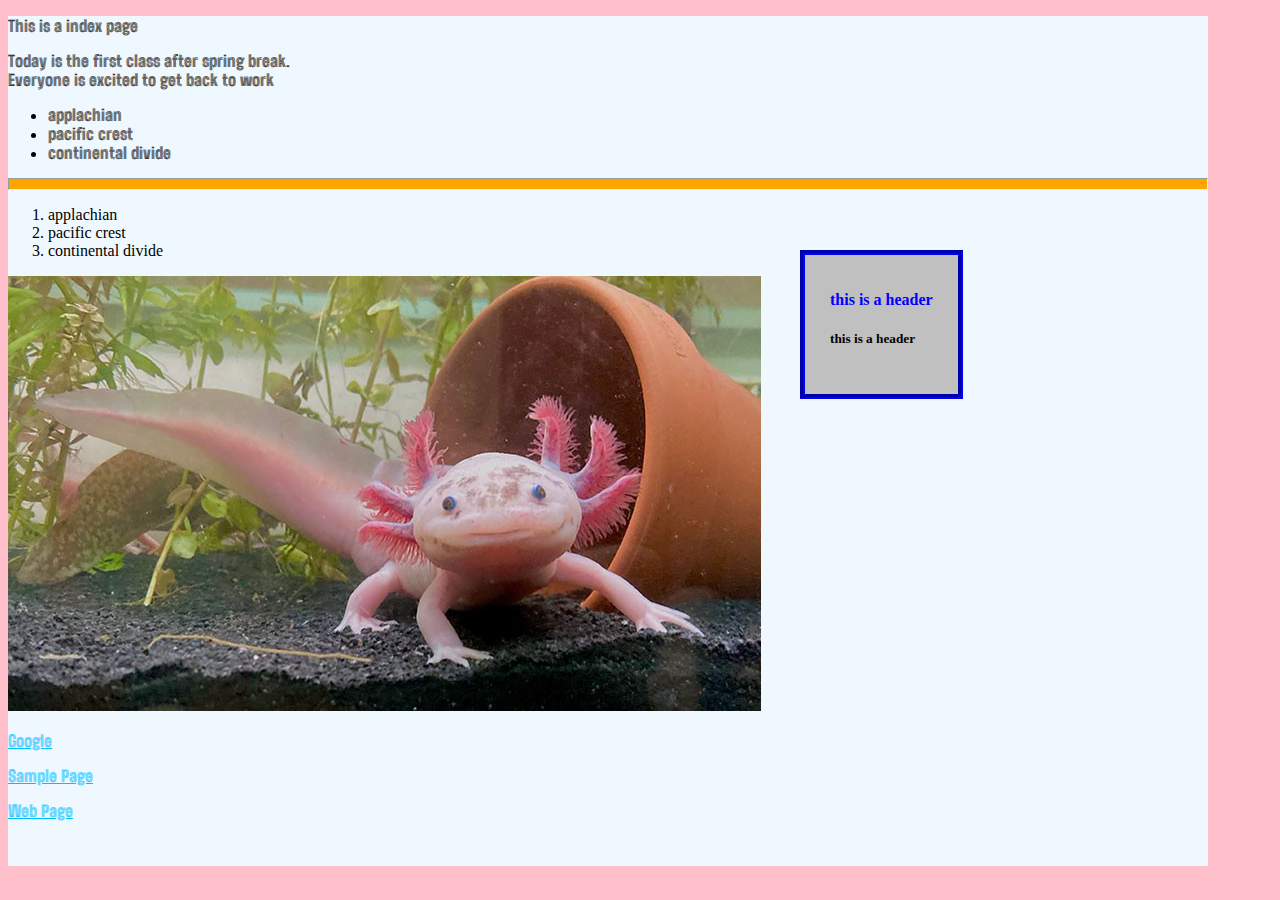
<file: index.html>
<!DOCTYPE HTML>

<html>

<head>
    <link rel="preconnect" href="https://fonts.googleapis.com">
    <link rel="preconnect" href="https://fonts.gstatic.com" crossorigin>
    <link href="https://fonts.googleapis.com/css2?family=Big+Shoulders+Inline:opsz,wght@10..72,100..900&display=swap" rel="stylesheet">
    <title>march 18, 2025</title>

    <link rel="stylesheet" type="text/css" href="default.css">
</head>

<div id="main">
<body>
    <p>This is a index page</p>
    <p>Today is the first class after spring break.<br>Everyone is <b>excited</b>
        to get back to work</p>

        <ul>
            <li>applachian</li>
            <li>pacific crest</li>
            <li>continental divide</li>
        </ul>

        <hr>

        <ol>
            <li>applachian</li>
            <li>pacific crest</li>
            <li>continental divide</li>
        </ol>

        <img src="graphics/the_guy.png">

        <p><a href="https://www.google.com" target="_blank"> Google</a></p>
        <p><a href="sample.html" target="_blank"> Sample Page</a></p>
        <p><a href="web_page.html" target="_blank"> Web Page</a></p>

        <div id="size">
        <h1>this is a header</h1>
        <h5>this is a header</h5>
        </div>
    
</body>
</div>

</html>
</file>
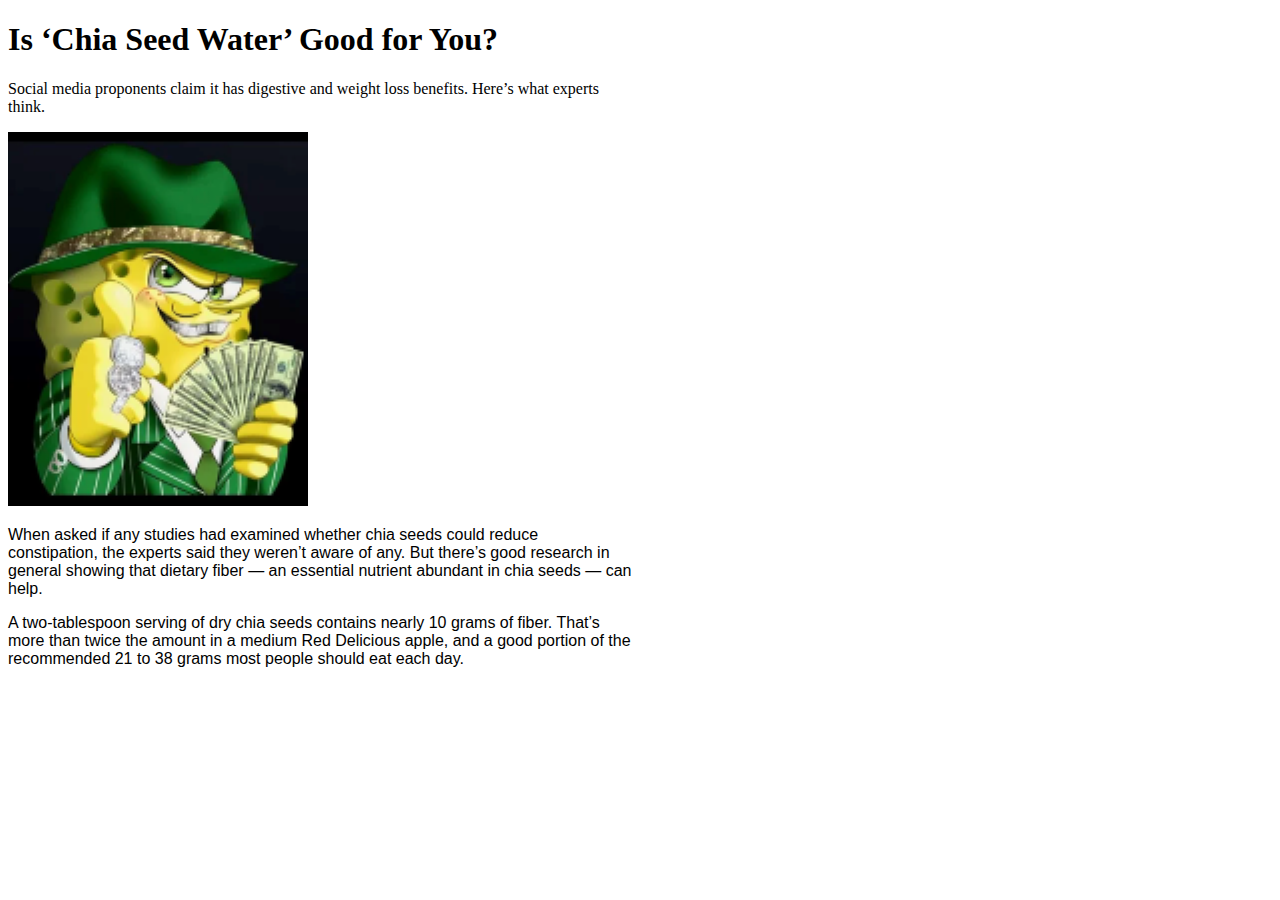
<file: sample.html>
<!DOCTYPE HTML>

<html>

<head>
    <title>march 20, 2025</title>

    <link rel="stylesheet" type="text/css" href="sample_style.css">
</head>

<div id="main">
<body>
    <h1>Is ‘Chia Seed Water’ Good for You?</h4>
    <p>Social media proponents claim it has digestive and weight loss benefits. Here’s what experts
        think.</p>
    <p><img src="graphics/gangster_spongebob.png"></p>
    <p><p1>When asked if any studies had examined whether chia seeds could reduce
        constipation, the experts said they weren’t aware of any. But there’s good research in
        general showing that dietary fiber — an essential nutrient abundant in chia seeds — can
        help.</p1></p>
    <p><p1>A two-tablespoon serving of dry chia seeds contains nearly 10 grams of fiber. That’s
        more than twice the amount in a medium Red Delicious apple, and a good portion of the
        recommended 21 to 38 grams most people should eat each day.</p1></p>
</body>
</div>

</html>
</file>
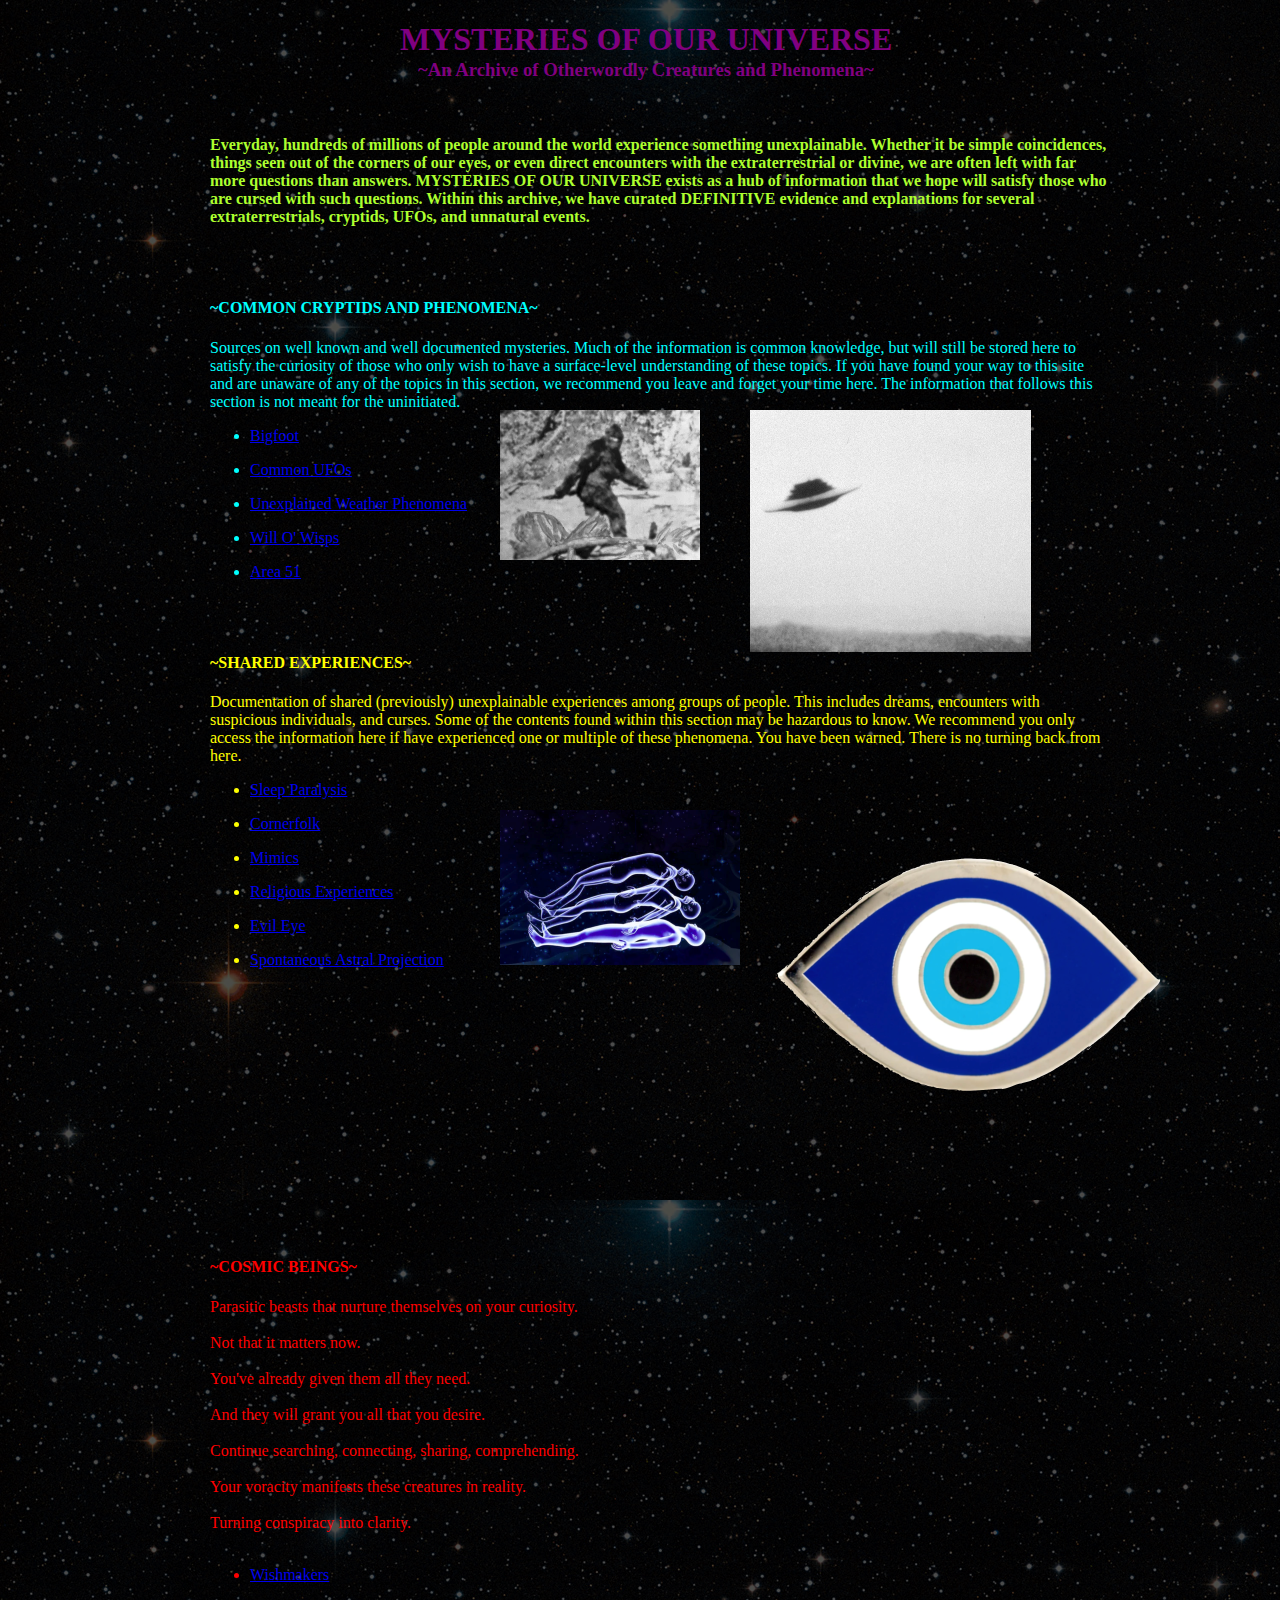
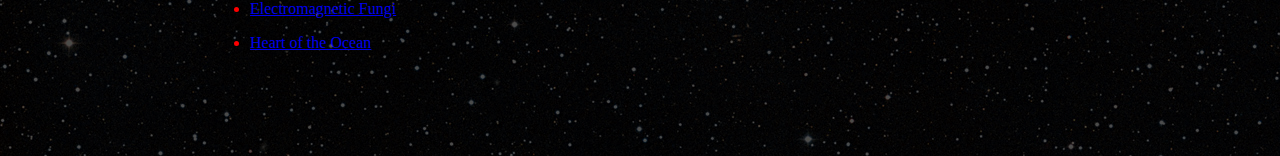
<file: web_page.html>
<!DOCTYPE HTML>

<html>

<head>
    <title>Assignment 7-C: Web Page</title>

    <link rel="stylesheet" type="text/css" href="web_page_style.css">
</head>

<div id="main">
<body>
    <div id="headers">
    <h1>MYSTERIES OF OUR UNIVERSE</h1>
    <h3>~An Archive of Otherwordly Creatures and Phenomena~</h3>
    </div>

    <div id="paragraphs">
    <p><b>Everyday, hundreds of millions of people around the world experience something unexplainable.
        Whether it be simple coincidences, things seen out of the corners of our eyes, or even direct
        encounters with the extraterrestrial or divine, we are often left with far more questions than 
        answers. MYSTERIES OF OUR UNIVERSE exists as a hub of information that we hope will satisfy those
        who are cursed with such questions. Within this archive, we have curated DEFINITIVE evidence and 
        explanations for several extraterrestrials, cryptids, UFOs, and unnatural events.</b>
    </p>

    <p><br><br></p>

    <h4><p1>~COMMON CRYPTIDS AND PHENOMENA~</p1></h4>
    <p><p1>Sources on well known and well documented mysteries. Much of the information is 
        common knowledge, but will still be stored here to satisfy the curiosity of those who only 
        wish to have a surface-level understanding of these topics. If you have found your way to this 
        site and are unaware of any of the topics in this section, we recommend you leave and forget your 
        time here. The information that follows this section is not meant for the uninitiated.
    </p1></p>
    <ul><ul1>
        <li><p><a href="https://www.google.com" target="_blank"> Bigfoot</a></p></li>
        <li><p><a href="https://www.google.com" target="_blank"> Common UFOs</a></p></li>
        <li><p><a href="https://www.google.com" target="_blank"> Unexplained Weather Phenomena</a></p></li>
        <li><p><a href="https://www.google.com" target="_blank"> Will O' Wisps</a></p></li>
        <li><p><a href="https://www.google.com" target="_blank"> Area 51</a></p></li>
    </ul1></ul>
    <p><br><br></p>

    <h4><p4>~SHARED EXPERIENCES~</p4></h4>
    <p><p4>Documentation of shared (previously) unexplainable experiences among groups of people. This 
        includes dreams, encounters with suspicious individuals, and curses. Some of the contents found 
        within this section may be hazardous to know. We recommend you only access the information here 
        if have experienced one or multiple of these phenomena. You have been warned. There is no turning 
        back from here.
    </p4></p>
    <ul><ul2>
        <li><p><a href="https://www.google.com" target="_blank"> Sleep Paralysis</a></p></li>
        <li><p><a href="https://www.google.com" target="_blank"> Cornerfolk</a></p></li>
        <li><p><a href="https://www.google.com" target="_blank"> Mimics</a></p></li>
        <li><p><a href="https://www.google.com" target="_blank"> Religious Experiences</a></p></li>
        <li><p><a href="https://www.google.com" target="_blank"> Evil Eye</a></p></li>
        <li><p><a href="https://www.google.com" target="_blank"> Spontaneous Astral Projection</a></p></li>
    </ul2></ul>
    <p><br><br><br><br><br><br><br><br><br><br><br><br><br><br></p>

    <h4><p5>~COSMIC BEINGS~</p5></h4>
    <p><p5>Parasitic beasts that nurture themselves on your curiosity.<br><br>
        Not that it matters now.<br><br>
        You've already given them all they need.<br><br>
        And they will grant you all that you desire.<br><br>
        Continue searching, connecting, sharing, comprehending.<br><br>
        Your voracity manifests these creatures in reality.<br><br>
        Turning conspiracy into clarity.<br><br>
    </p5></p>
    <ul><ul3>
        <li><p><a href="https://www.google.com" target="_blank"> Wishmakers</a></p></li>
        <li><p><a href="https://www.google.com" target="_blank"> Electromagnetic Fungi</a></p></li>
        <li><p><a href="https://www.google.com" target="_blank"> Heart of the Ocean</a></p></li>
    </ul3></ul>
    <p><br><br><br><br></p>
    
    </div>
    <p2><img src="graphics/bigfoot.png"></p2>
    <p3><img src="graphics/ufo.png"></p3>
    <p6><img src="graphics/astral_project.png"></p6>
    <p7><img src="graphics/evil_eye.png"></p7>
</body>
</div>

</html>
</file>
<file: default.css>
body{
    background-color: pink;
}

h1{
    color: blue;
    font-size: 16px;
}

hr{
    color: blueviolet;
    height: 10px;
    background-color: orange;
}

a:link{
    color: deepskyblue;
}

a:visited{
    color: gray;
}

p, ul{
    /* font-family:'Lucida Sans', 'Lucida Sans Regular', 'Lucida Grande',  */
    /* 'Lucida Sans Unicode', Geneva, Verdana, sans-serif; */
    font-family: "Big Shoulders Inline", sans-serif;
    font-optical-sizing: auto;
    font-weight: 900;
    font-style: normal;
}

#size{
    position: absolute; top: 250px; left: 800px;
    background-color: silver;
    padding: 25px;
    border-style: groove;
    border-width: 5px;
    border-color: blue;
}

#main{
    background-color: aliceblue;
    height: 850px;
    width: 1200px;
    /* background-image: url(graphics/space.png); */
}
</file>
<file: sample_style.css>
p1{
    font-family:Arial, Helvetica, sans-serif;
}

#main{
    width: 624px;
}
</file>
<file: web_page_style.css>
h1{
    position: absolute; top: 0px; left: 400px;
    color: purple;
}
h3{
    position: absolute; top: 40px; left: 418px;
    color: purple;
}

p{
    color: greenyellow;
}

#paragraphs{
    width: 900px;
    position: absolute; top: 120px; left: 210px;
}

body{
    background-image: url(graphics/space.png);
}

body{
    background-color: black;
}

p1, ul1{
    color: aqua;
}

p2{
    position: absolute; top: 410px; left: 500px;
}

p3{
    position: absolute; top: 410px; left: 750px;
}

p4, ul2{
    color: yellow;
}

p5, ul3{
    color: red;
}

p6{
    position: absolute; top: 810px; left: 500px;
}

p7{
    position: absolute; top: 810px; left: 750px;
}
</file>
